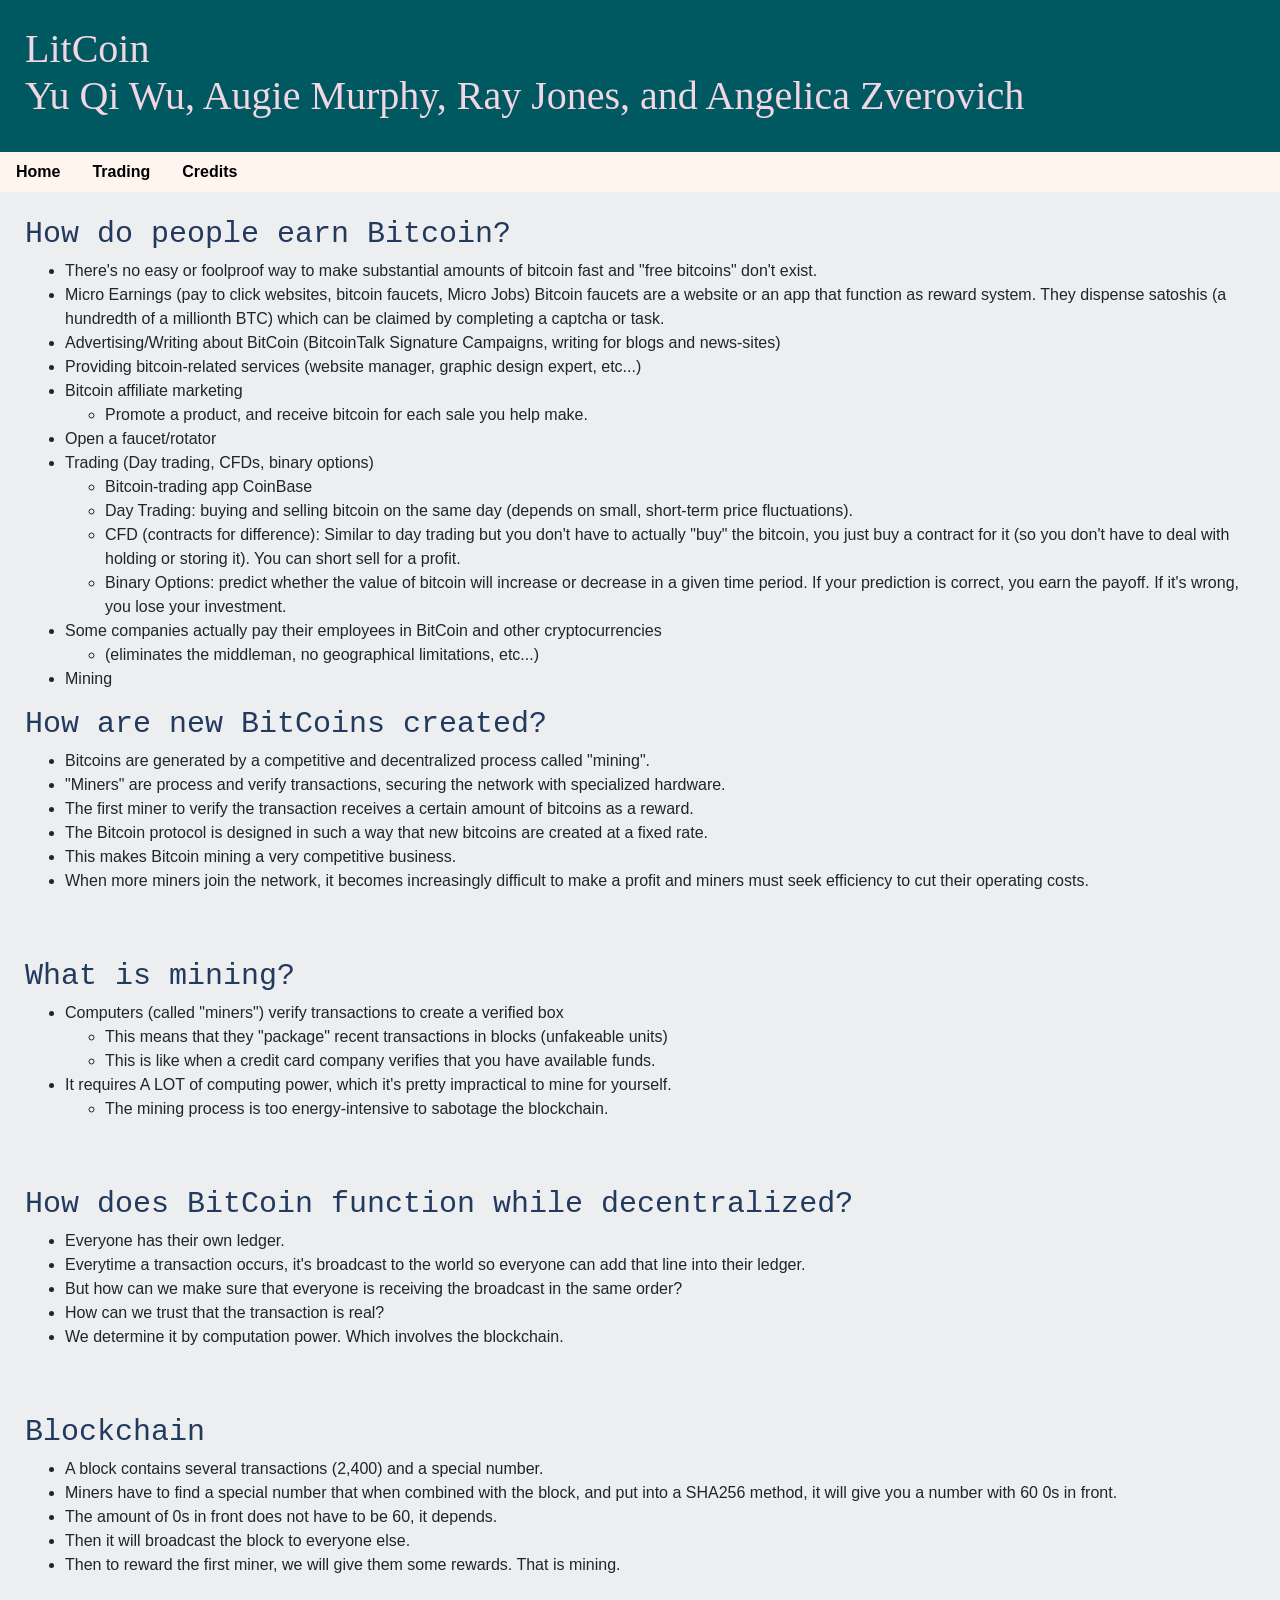
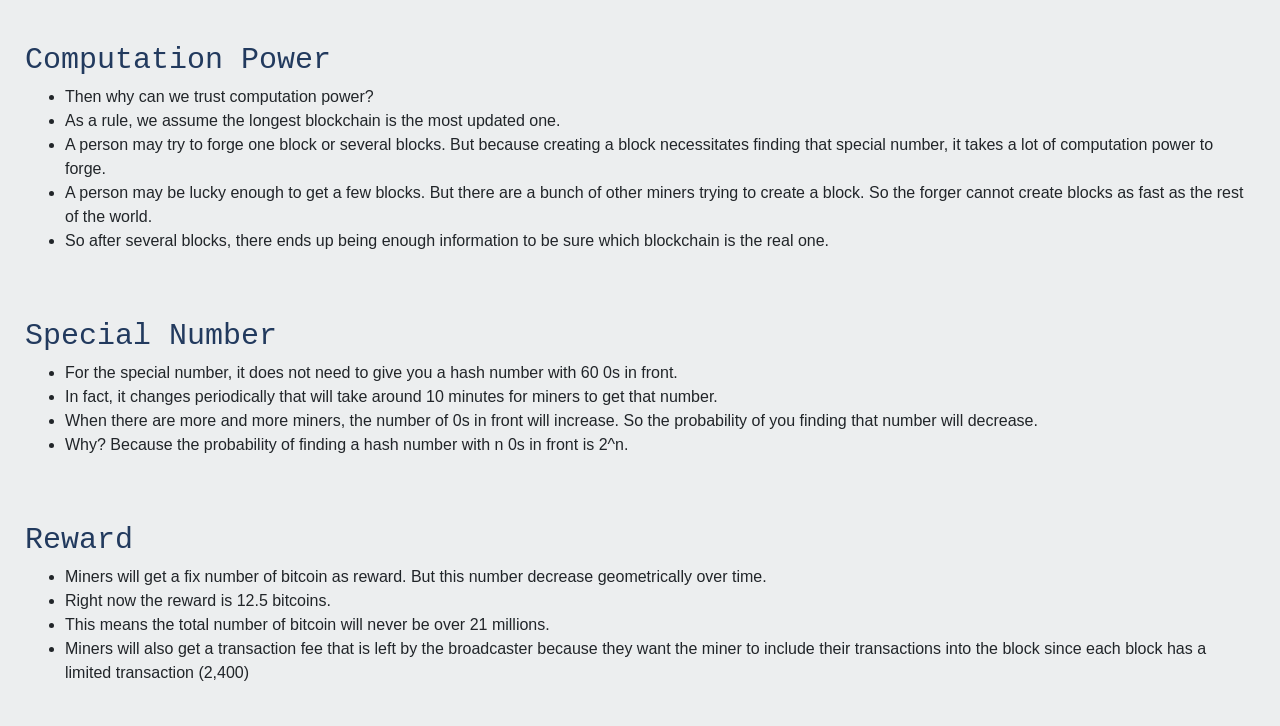
<file: info.html>
<!DOCTYPE html>
<html>

  <head>
    
    <!-- bootstrap !-->
    <link rel="stylesheet" href="https://maxcdn.bootstrapcdn.com/bootstrap/4.0.0-alpha.6/css/bootstrap.min.css" integrity="sha384-rwoIResjU2yc3z8GV/NPeZWAv56rSmLldC3R/AZzGRnGxQQKnKkoFVhFQhNUwEyJ" crossorigin="anonymous"/>
    
    <!-- custom style for website !-->
    <link rel="stylesheet" type="text/css" href="style.css"/>

    <div class="blog-masthead">
      <h1>LitCoin <br>Yu Qi Wu, Augie Murphy, Ray Jones, and Angelica Zverovich</h1>
      
      <!-- navbar !-->
      <nav class="nav navbar-toggleable-md nav-lt">
	<a class="nav-link" href="litcoin.html">Home</a>
	<a class="nav-link active" href="info.html">Trading</a>
	<a class="nav-link" href="credits.html">Credits</a>
      </nav>
      
    </div>
    
  </head>
  
  <body>

    <div>
      <h2> How do people earn Bitcoin? </h2>
      <ul>
	<li> There's no easy or foolproof way to make substantial amounts of bitcoin fast and "free bitcoins" don't exist. </li>
	<li> Micro Earnings (pay to click websites, bitcoin faucets, Micro Jobs)
	  Bitcoin faucets are a website or an app that function as reward system. They dispense satoshis (a hundredth of a millionth BTC) which can be claimed by completing a captcha or task. </li>
	<li> Advertising/Writing about BitCoin (BitcoinTalk Signature Campaigns, writing for blogs and news-sites) </li>
	<li> Providing bitcoin-related services (website manager, graphic design expert, etc...) </li>
	<li> Bitcoin affiliate marketing </li>
	<ul>
	  <li> Promote a product, and receive bitcoin for each sale you help make. </li>
	</ul>
	<li> Open a faucet/rotator </li>
	<li> Trading (Day trading, CFDs, binary options) </li>
	<ul>
	  <li> Bitcoin-trading app CoinBase </li>
	  <li> Day Trading: buying and selling bitcoin on the same day (depends on small, short-term price fluctuations). </li>
	  <li> CFD (contracts for difference): Similar to day trading but you don't have to actually "buy" the bitcoin, you just buy a contract for it (so you don't have to deal with holding or storing it). You can short sell for a profit. </li>
	  <li> Binary Options: predict whether the value of bitcoin will increase or decrease in a given time period. If your prediction is correct, you earn the payoff. If it's wrong, you lose your investment. </li>
	</ul>
	<li> Some companies actually pay their employees in BitCoin and other cryptocurrencies </li>
	<ul>
	  <li> (eliminates the middleman, no geographical limitations, etc...)</li>
	</ul>
	<li> Mining </li>
      </ul>

      <h2> How are new BitCoins created? </h2>
      <ul>
	<li> Bitcoins are generated by a competitive and decentralized process called "mining".  </li>
	<li> "Miners" are process and verify transactions, securing the network with specialized hardware. </li>
	<li> The first miner to verify the transaction receives a certain amount of bitcoins as a reward. </li>
	<li> The Bitcoin protocol is designed in such a way that new bitcoins are created at a fixed rate. </li>
	<li> This makes Bitcoin mining a very competitive business. </li>
	<li> When more miners join the network, it becomes increasingly difficult to make a profit and miners must seek efficiency to cut their operating costs.  </li>
      </ul>
    </div>

    <div>
      <h2> What is mining? </h2>
      <ul>
	<li> Computers (called "miners") verify transactions to create a verified box </li>
	<ul>
	  <li> This means that they "package" recent transactions in blocks (unfakeable units) </li>
	  <li> This is like when a credit card company verifies that you have available funds. </li>
	</ul>
	<li> It requires A LOT of computing power, which it's pretty impractical to mine for yourself. </li>
	<ul>
	  <li> The mining process is too energy-intensive to sabotage the blockchain. </li>
	</ul>
      </ul>
    </div>

    <div>
      <h2> How does BitCoin function while decentralized? </h2>
      <ul>
	<li> Everyone has their own ledger. </li>
	<li> Everytime a transaction occurs, it's broadcast to the world so everyone can add that line into their ledger. </li>
	<li> But how can we make sure that everyone is receiving the broadcast in the same order? </li>
	<li> How can we trust that the transaction is real? </li>
	<li> We determine it by computation power. Which involves the blockchain. </li>
      </ul>
    </div>

    <div>
      <h2> Blockchain </h2>
      <ul>
	<li> A block contains several transactions (2,400) and a special number. </li>
	<li> Miners have to find a special number that when combined with the block, and put into a SHA256 method, it will give you a number with 60 0s in front. </li>
	<li> The amount of 0s in front does not have to be 60, it depends.
	</li>
	<li> Then it will broadcast the block to everyone else. </li>
	<li> Then to reward the first miner, we will give them some rewards. That is mining. </li>
      </ul>
    </div>

    <div>
      <h2> Computation Power </h2>
      <ul>
	<li> Then why can we trust computation power? </li>
	<li> As a rule, we assume the longest blockchain is the most updated one.
	</li>
	<li> A person may try to forge one block or several blocks. But because creating a block necessitates finding that special number, it takes a lot of computation power to forge. </li>
	<li> A person may be lucky enough to get a few blocks. But there are a bunch of other miners trying to create a block. So the forger cannot create blocks as fast as the rest of the world. </li>
	<li> So after several blocks, there ends up being enough information to be sure which blockchain is the real one. </li>
      </ul>
    </div>

    <div>
      <h2> Special Number </h2>
      <ul>
	<li> For the special number, it does not need to give you a hash number with 60 0s in front. </li>
	<li> In fact, it changes periodically that will take around 10 minutes for miners to get that number. </li>
	<li> When there are more and more miners, the number of 0s in front will increase. So the probability of you finding that number will decrease. </li>
	<li> Why? Because the probability of finding a hash number with n 0s in front is 2^n. </li>
      </ul>
    </div>

    <div>
      <h2> Reward </h2>
      <ul>
	<li> Miners will get a fix number of bitcoin as reward. But this number decrease geometrically over time. </li>
	<li> Right now the reward is 12.5 bitcoins. </li>
	<li> This means the total number of bitcoin will never be over 21 millions. </li>
	<li> Miners will also get a transaction fee that is left by the broadcaster because they want the miner to include their transactions into the block since each block has a limited transaction (2,400) </li>
      </ul>
    </div>
  </body>
</html>
</file>
<file: style.css>
a {
    text: 10px Times;
    color: black;
	font-weight:bold;
}

.blog-masthead{
    padding: 0px;
    background-color:#005960;
}

body {
    background-color:#eceeef;
    height: 100%;
}

.container-fluid {
    background-color:#CAE4DB; 
    color:#465C8B;
    padding:25px;
    font: 25px Courier;
    text-align: left;
}

div{
    padding: 25px;

}

h1 {
    padding: 25px;
    font: 40px Georgia;
    color: #F3D6E4;
}

h2{
    font: 30px Courier;
    color: #223A5E;
}

head {
}

html{
    height:100%;
}

.jumbotron{
    background-color:AliceBlue;
    text-align:center;
    padding:15px;
}

.nav-lt {
    background-color:seashell;
    color:DarkSlateGrey;
}
</file>
